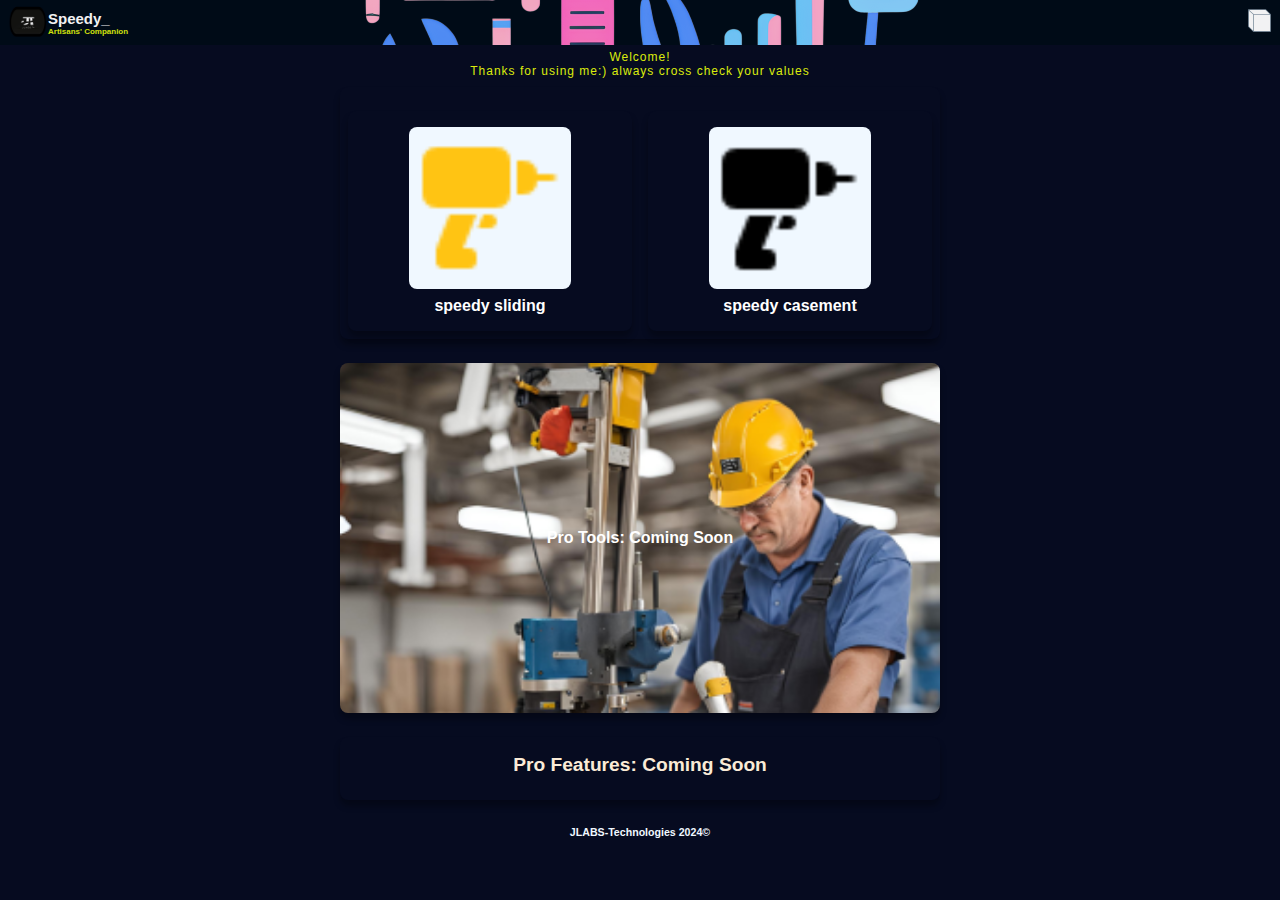
<file: index.html>
<!DOCTYPE html>
<html lang="en">

<head>
    <meta charset="UTF-8">
    <meta name="viewport" content="width=device-width, initial-scale=1.0">
    <meta name="theme-color" content="#808080">
    <title>JLABS-Speedy</title>
    <link rel="manifest" href="./manifest.json">
    <link rel="apple-touch-icon" href="./index-assets/jlabs_main.png">
    <link rel="stylesheet" href="./styles.css">
    <script src="./index.js" defer></script>
    <script>
        if ("serviceWorker" in navigator) {
            window.addEventListener("load", () => {
                navigator.serviceWorker
                    .register("./sw.js")
                    .then(registration => {
                        console.log("Service Worker registered with scope:", registration.scope);
                    })
                    .catch(error => {
                        console.error("Service Worker registration failed:", error);
                    });
            });
        }
    </script>
    <style>
        /*  header greeting css*/
        .fade-in {
            opacity: 0;
            transition: opacity 2s ease-in;
        }

        .fade-in.fade-in-active {
            opacity: 1;
        }

        .fade-out {
            opacity: 1;
            transition: opacity 2s ease-out;
        }

        .fade-out.fade-out-active {
            opacity: 0;
        }

        #text {
            margin-top: 1.5em;
            margin-bottom: 0;
            font-weight: 400;
            font-size: 12px;
            letter-spacing: 1px;
            line-height: 1.2;
            color: rgb(220, 235, 12);
            font-family: 'Segoe UI', Tahoma, Geneva, Verdana, sans-serif;
        }
    </style>

    <!-- script for header greeting -->
    <script>
        document.addEventListener('DOMContentLoaded', function () {
            var textElement = document.getElementById('text');

            // Set timeout for 15 seconds to fade out the text
            setTimeout(function () {
                textElement.classList.remove('fade-in-active');
                textElement.classList.add('fade-out-active');
            }, 5000);
        });
    </script>
</head>

<body>
    <div class="container">
        <header>
            <div><img src="./index-assets/jlabs_main.png" alt="jlabs logo">
                <p class="app-name">Speedy_<span style="color: rgb(220, 235, 12);;">Artisans' Companion</span></p>
            </div>
            <a href="./about.html">
                <img src="./index-assets/Orthogonal View.png" width="25px" alt="about-btn">
            </a>
        </header>
        <div id="text" class="fade-in fade-in-active">Welcome! <br> Thanks for using me:) always cross check your values</div>
        <nav>
            <div class="card">
                <!-- <h4 class="label">Fabricator</h4> -->
                <div class="card-menu" id="fabricator-menu">
                    <a href="./pages/sliding fabricator/index.html" class="item">
                        <img src="./index-assets/Drill yellow.png" alt="">
                        <p>speedy sliding</p>
                    </a>
                    <a href="./pages/casement fabricator/index.html" class="item">
                        <img src="./index-assets//Drill 1280.png" alt="">
                        <p>speedy casement</p>
                    </a>
                </div>
            </div>
            <div class="pro-tools">
                <h4>Pro Tools: Coming Soon</h4>
            </div>
            <div class="pro-features card">
                <h4 class="label">Pro Features: Coming Soon</h4>
                <div class="card-menu" id="pro-features"></div>
            </div>
        </nav>

        <footer>
            <h5>JLABS-Technologies 2024©</h5>
        </footer>
    </div>
</body>

</html>
</file>
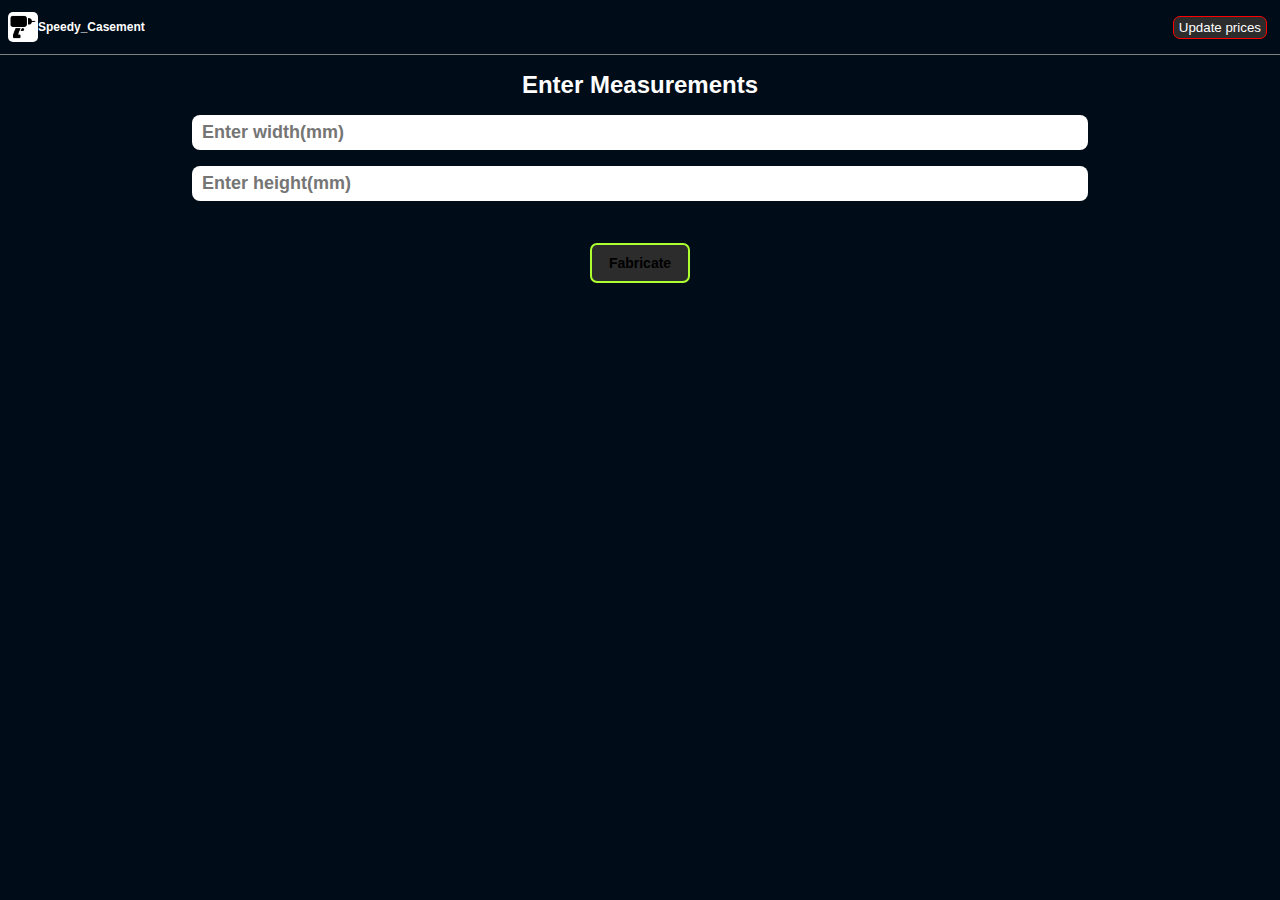
<file: pages/casement fabricator/index.html>
<!DOCTYPE html>
<html>
  <head>
    <!-- JLABS-Tech_solutions -->
    <meta charset="UTF-8" />
    <meta name="viewport" content="width=device-width, initial-scale=1.0" />
    <title>Speedy_Case</title>
    <link rel="stylesheet" href="./styles.css" />
  </head>
  <body>
    <header>
      <div > <img src="./assets/Drill.png" alt=""><span class="app-name">Speedy_Casement</span></div>
      <button class="secBtn" onclick="updateSellingPriceBtn()">
        Update prices
      </button>
    </header>
    <div class="container">
      <main>
        <div class="measurement-ui">
          <div class="page-title">Enter Measurements</div>
          <form action="#">
            <input
              id="width"
              type="number"
              min="499"
              placeholder="Enter width(mm) "
              required
            />
            <br />
            <input
              id="height"
              type="number"
              min="499"
              placeholder="Enter height(mm)"
              required
            />
            <br />
          </form>
          <button class="priBtn" id="fabricateBtn">Fabricate</button>
          <!-- <button class="priBtn" id="FabricateBtn">Add Prices</button> -->
        </div>
        <div class="price-UI" id="price-UI">
          <!-- <div class="page-title">/div> -->
          <form action="#">
            <fieldset>
              <legend>Profiles</legend>
              <label for="">Enter current selling price</label><br />
              <label for="width">Width</label>
              <input  requiredtype="number" placeholder="Width per length" id="item1" for="width" />
              <br />
              <label for="height">Height</label>
              <input  requiredtype="number" placeholder="Height per length" id="item2" for="height" />
              <br />
              <label for="decurve-width">Decurve</label>
              <input  requiredtype="number" placeholder="Decurve per length" id="item3" for="decurve-width" />
              <br />

              <label for="decurve-Heigth">Decurve</label>
              <input required
                type="number"
                placeholder="Decurve per length"
                id="item4"
                for="decurve-Heigth"
              />
              <br />
              <label for="mullion">Mullion</label>
              <input required
                type="number"
                placeholder="Mullion per length"
                id="item5"
                for="mullion"
              />
              <br />
              
            </fieldset>

            <fieldset>
              <legend>Accesories</legend>
              <label for="">Enter current selling price</label><br />
              <label for="stopper">Stopper</label>
              <input required
                type="number"
                placeholder="Stopper price per set"
                id="item6"
                for="stopper"
              />
              <br />
              <label for="Glass">Glass</label>
              <input required
                type="number"
                placeholder="Glass per Sheet cost"
                id="item7"
                for="glass"
              />
              <br />
              <label for="hinges">hinges</label>
              <input required
                type="number"
                placeholder="hinges price per set"
                id="item8"
                for="hinges"
              />
              <br />
              <label for="rubber">Rubber</label>
              <input required
                type="number"
                placeholder="Rubber price per roll"
                id="item9"
                for="rubber"
              />
              <br />
              <label for="handle">handle</label>
              <input required type="number" placeholder="handle price per set" id="item10" for="handle" />
              <br />
              <label for="coupling-screw">coupling Screw</label>
              <input required
                type="number"
                placeholder="coupling Screw pcs"
                id="item11"
                for="coupling-screw"
              />
              <br />
              <label for="jam-screw">Jam Screw</label>
              <input required
                type="number"
                placeholder="Jam Screw pcs"
                id="item12"
                for="jam-screw"
              />
              <br />
              <label for="brush">Brush</label>
              <input required
                type="number"
                placeholder="Brush price per meter"
                id="item13"
                for="brush"
              />
              <br />
              <label for="angle">Angle(40|40)</label>
              <input required
                type="number"
                placeholder="Angle(40|40) per length"
                id="item14"
                for="angle"
              />
              <br />
            </fieldset>
            <button id="updatePriceBtn" class="priBtn" onclick="UpdateBtn()">
              Update ✅
            </button>
          </form>
        </div>

        <div class="output" id="output">
          <div class="page-title">Materials</div>

          <ul class="materials">
            <div id="width-div" class="item">
              <li id="width-size"></li>
              <span class="show" id="width-cost"></span>
              <button onclick="removeDiv('width-div')" id="width-remove">
                x
              </button>
            </div>
  
            <div id="height-div" class="item">
              <li id="height-size"></li>
              <span class="show" id="height-cost"></span>
              <button onclick="removeDiv('height-div')" id="height-remove">x</button>
            </div>
  
            <div id="decurve-width-div" class="item">
              <li id="decurve-width-size"></li>
              <span class="show" id="decurve-width-cost"></span><button onclick="removeDiv('decurve-width-div')"
                id="decurve-width-remove">
                x
              </button>
            </div>
  
            <div id="decurve-height-div" class="item">
              <li id="decurve-height-size"></li>
              <span class="show" id="decurve-height-cost"></span><button onclick="removeDiv('decurve-height-div')"
                id="decurve-height-remove">
                x
              </button>
            </div>
  
            <div id="mullion-div" class="item">
              <li id="mullion-size"></li>
              <span class="show" id="mullion-cost"></span>
              <button onclick="removeDiv('mullion-div')" id="mullion-remove">x</button>
            </div>
  
            <div id="stopper-div" class="item">
              <li id="stopper-set"></li>
              <span class="show" id="stopper-cost"></span>
              <button onclick="removeDiv('stopper-div')" id="stopper-remove">
                x
              </button>
            </div>
  
            <div id="glass-div" class="item">
              <li id="glass-size"></li>
              <span class="show" id="glass-cost"></span>
              <button onclick="removeDiv('glass-div')" id="glass-remove">
                x
              </button>
            </div>
  
            <div id="hinges-div" class="item">
              <li id="hinges-set"></li>
              <span class="show" id="hinges-cost"></span>
              <button onclick="removeDiv('hinges-div')" id="hinges-remove">
                x
              </button>
            </div>
  
            <div id="handle-div" class="item">
              <li id="handle-set"></li>
              <span class="show" id="handle-cost"></span>
              <button onclick="removeDiv('handle-div')" id="handle-remove">x</button>
            </div>
  
            <div id="rubber-div" class="item">
              <li id="rubber-qty"></li>
              <span class="show" id="rubber-cost"></span>
              <button onclick="removeDiv('rubber-div')" id="rubber-remove">
                x
              </button>
            </div>
  
            <div id="brush-div" class="item">
              <li id="brush-qty"></li>
              <span class="show" id="brush-cost"></span>
              <button onclick="removeDiv('brush-div')" id="brush-remove">
                x
              </button>
            </div>
  
            <div id="coupling-screw-div" class="item">
              <li id="coupling-screw-qty"></li>
              <span class="show" id="coupling-screw-cost"></span>
              <button onclick="removeDiv('coupling-screw-div')" id="coupling-screw-remove">
                x
              </button>
            </div>
  
            <div id="jam-screw-div" class="item">
              <li id="jam-screw-qty"></li>
              <span class="show" id="jam-screw-cost"></span>
              <button onclick="removeDiv('jam-screw-div')" id="jam-screw-remove">
                x
              </button>
            </div>
            
            <div id="angle-div" class="item">
              <li id="angle-qty"></li>
              <span class="show" id="angle-cost"></span>
              <button onclick="removeDiv('angle-div')" id="angle-remove">
                x
              </button>
            </div>
          </ul>
          <button id="getPriceBtn" class="priBtn">See Price ✅</button>
        </div>
      </main>
    </div>
        </div>
      </main>
    </div>
   

    <script src="./casement.js"></script>
  </body>
</html>
</file>
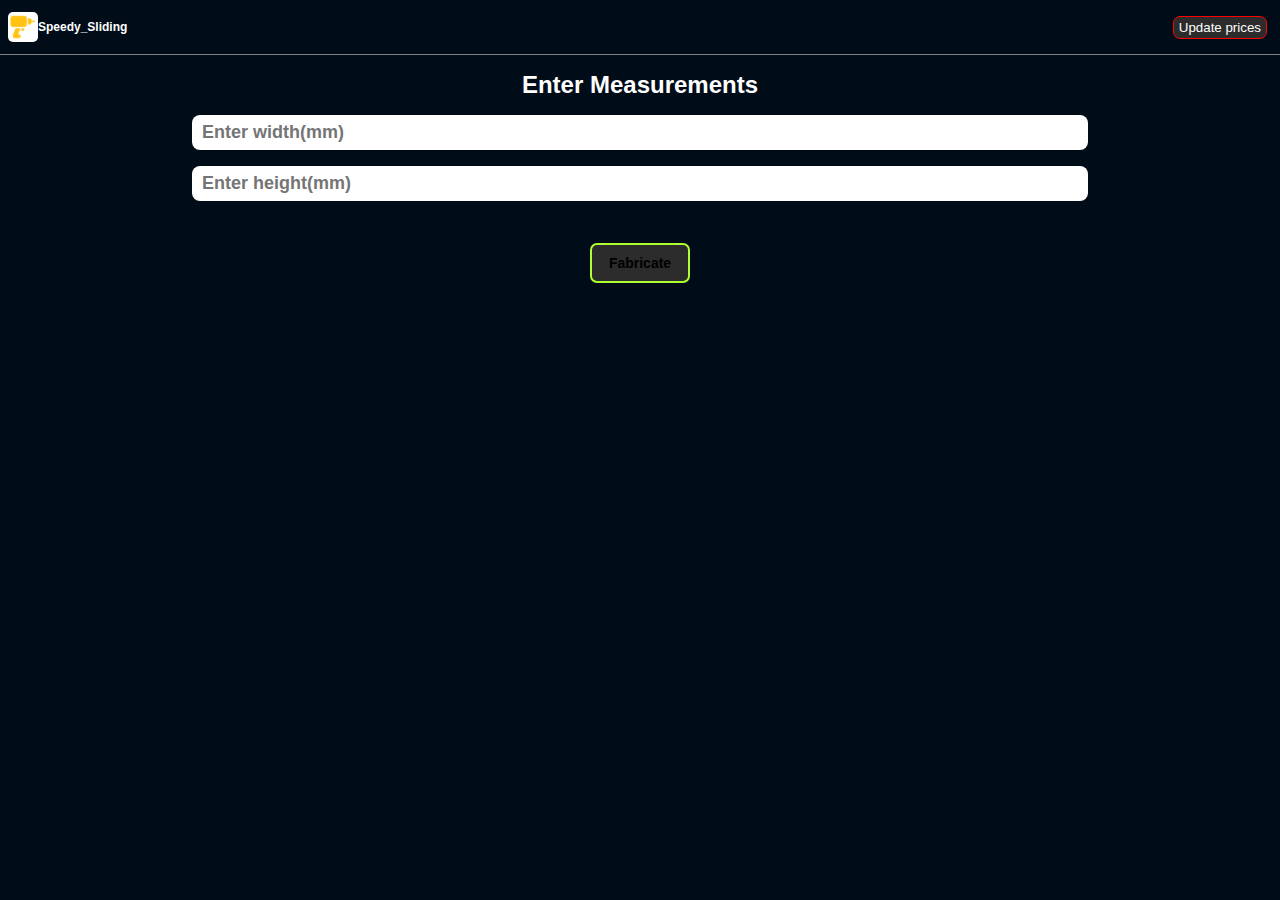
<file: pages/sliding fabricator/index.html>
<!DOCTYPE html>
<html>

<head>
  <!-- JLABS-Tech_solutions -->
  <meta charset="UTF-8" />
  <meta name="viewport" content="width=device-width, initial-scale=1.0" />
  <title>Speedy_Slide</title>
  <link rel="stylesheet" href="./styles.css" />
</head>

<body>
  <header>
    <div > <img src="./assets/Drill yellow.png" alt="Sewing Tape Measure"><span class="app-name">Speedy_Sliding</span></div>
     
    <button class="secBtn" onclick="updateSellingPriceBtn()">
      Update prices
    </button>
  </header>
  <div class="container">
    <main>
      <div class="measurement-ui">
        <div class="page-title">Enter Measurements</div>
        <form action="#">
          <input id="width" type="number" min="499" placeholder="Enter width(mm) " required />
          <br />
          <input id="height" type="number" min="499" placeholder="Enter height(mm)" required />
          <br />
        </form>
        <button class="priBtn" id="fabricateBtn">Fabricate</button>
        <!-- <button class="priBtn" id="FabricateBtn">Add Prices</button> -->
      </div>
      <div class="price-UI" id="price-UI">
        <!-- <div class="page-title">/div> -->
        <form action="#">
          <fieldset>
            <legend>Profiles</legend>
            <label for="">Enter current selling price</label><br />
            <label for="track">Track</label>
            <input type="number" placeholder="Track" id="item1" for="track" />
            <br />
            <label for="jam">Jam</label>
            <input type="number" placeholder="Jam" id="item2" for="jam" />
            <br />
            <label for="top">Top</label>
            <input type="number" placeholder="Top" id="item3" for="top" />
            <br />

            <label for="bottom">bottom</label>
            <input type="number" placeholder="bottom" id="item4" for="bottom" />
            <br />
            <label for="interlock">Interlock</label>
            <input type="number" placeholder="Interlock-style" id="item5" for="interlock" />
            <br />
            <label for="lockstyle">Lockstyle</label>
            <input type="number" placeholder="Lock-style" id="item6" for="lockstyle" />
            <br />
          </fieldset>

          <fieldset>
            <legend>Accesories</legend>
            <label for="">Enter current selling price</label><br />
            <label for="Glass">Glass</label>
            <input type="number" placeholder="Glass per Sheet cost" id="item7" for="glass" />
            <br />
            <label for="roller">Roller</label>
            <input type="number" placeholder="Roller" id="item8" for="roller" />
            <br />
            <label for="rubber">Rubber</label>
            <input type="number" placeholder="Rubber" id="item9" for="rubber" />
            <br />
            <label for="key">Key</label>
            <input type="number" placeholder="key" id="item10" for="key" />
            <br />
            <label for="coupling-screw">coupling Screw</label>
            <input type="number" placeholder="coupling Screw" id="item11" for="coupling-screw" />
            <br />
            <label for="jam-screw">Jam Screw</label>
            <input type="number" placeholder="jam Screw" id="item12" for="jam-screw" />
            <br />
            <label for="brush">Brush</label>
            <input type="number" placeholder="Brush" id="item13" for="brush" />
            <br />
          </fieldset>
          <button id="updatePriceBtn" class="priBtn" onclick="UpdateBtn()">
            Update ✅
          </button>
        </form>
      </div>

      <div class="output" id="output">
        <div class="page-title">Materials</div>

        <ul class="materials">
          <div id="track-div" class="item">
            <li id="track-size"></li>
            <span class="show" id="track-cost"></span>
            <button onclick="removeDiv('track-div')" id="track-remove">
              x
            </button>
          </div>

          <div id="jam-div" class="item">
            <li id="jam-size"></li>
            <span class="show" id="jam-cost"></span>
            <button onclick="removeDiv('jam-div')" id="jam-remove">x</button>
          </div>

          <div id="interlock-div" class="item">
            <li id="interlock-size"></li>
            <span class="show" id="interlock-cost"></span><button onclick="removeDiv('interlock-div')"
              id="interlock-remove">
              x
            </button>
          </div>

          <div id="lockstyle-div" class="item">
            <li id="lockstyle-size"></li>
            <span class="show" id="lockstyle-cost"></span><button onclick="removeDiv('lockstyle-div')"
              id="lockstyle-remove">
              x
            </button>
          </div>

          <div id="top-div" class="item">
            <li id="top-size"></li>
            <span class="show" id="top-cost"></span>
            <button onclick="removeDiv('top-div')" id="top-remove">x</button>
          </div>

          <div id="bottom-div" class="item">
            <li id="bottom-size"></li>
            <span class="show" id="bottom-cost"></span>
            <button onclick="removeDiv('bottom-div')" id="bottom-remove">
              x
            </button>
          </div>

          <div id="glass-div" class="item">
            <li id="glass-size"></li>
            <span class="show" id="glass-cost"></span>
            <button onclick="removeDiv('glass-div')" id="glass-remove">
              x
            </button>
          </div>

          <div id="roller-div" class="item">
            <li id="roller-set"></li>
            <span class="show" id="roller-cost"></span>
            <button onclick="removeDiv('roller-div')" id="roller-remove">
              x
            </button>
          </div>

          <div id="key-div" class="item">
            <li id="key-set"></li>
            <span class="show" id="key-cost"></span>
            <button onclick="removeDiv('key-div')" id="key-remove">x</button>
          </div>

          <div id="rubber-div" class="item">
            <li id="rubber-size"></li>
            <span class="show" id="rubber-cost"></span>
            <button onclick="removeDiv('rubber-div')" id="rubber-remove">
              x
            </button>
          </div>

          <div id="brush-div" class="item">
            <li id="brush-size"></li>
            <span class="show" id="brush-cost"></span>
            <button onclick="removeDiv('brush-div')" id="brush-remove">
              x
            </button>
          </div>

          <div id="coupling-screw-div" class="item">
            <li id="coupling-screw-qty"></li>
            <span class="show" id="coupling-screw-cost"></span>
            <button onclick="removeDiv('coupling-screw-div')" id="coupling-screw-remove">
              x
            </button>
          </div>

          <div id="jam-screw-div" class="item">
            <li id="jam-screw-qty"></li>
            <span class="show" id="jam-screw-cost"></span>
            <button onclick="removeDiv('jam-screw-div')" id="jam-screw-remove">
              x
            </button>
          </div>
        </ul>
        <button id="getPriceBtn" class="priBtn">See Price ✅</button>
      </div>
    </main>
  </div>


  <script src="./sliding.js"></script>
</body>

</html>
</file>
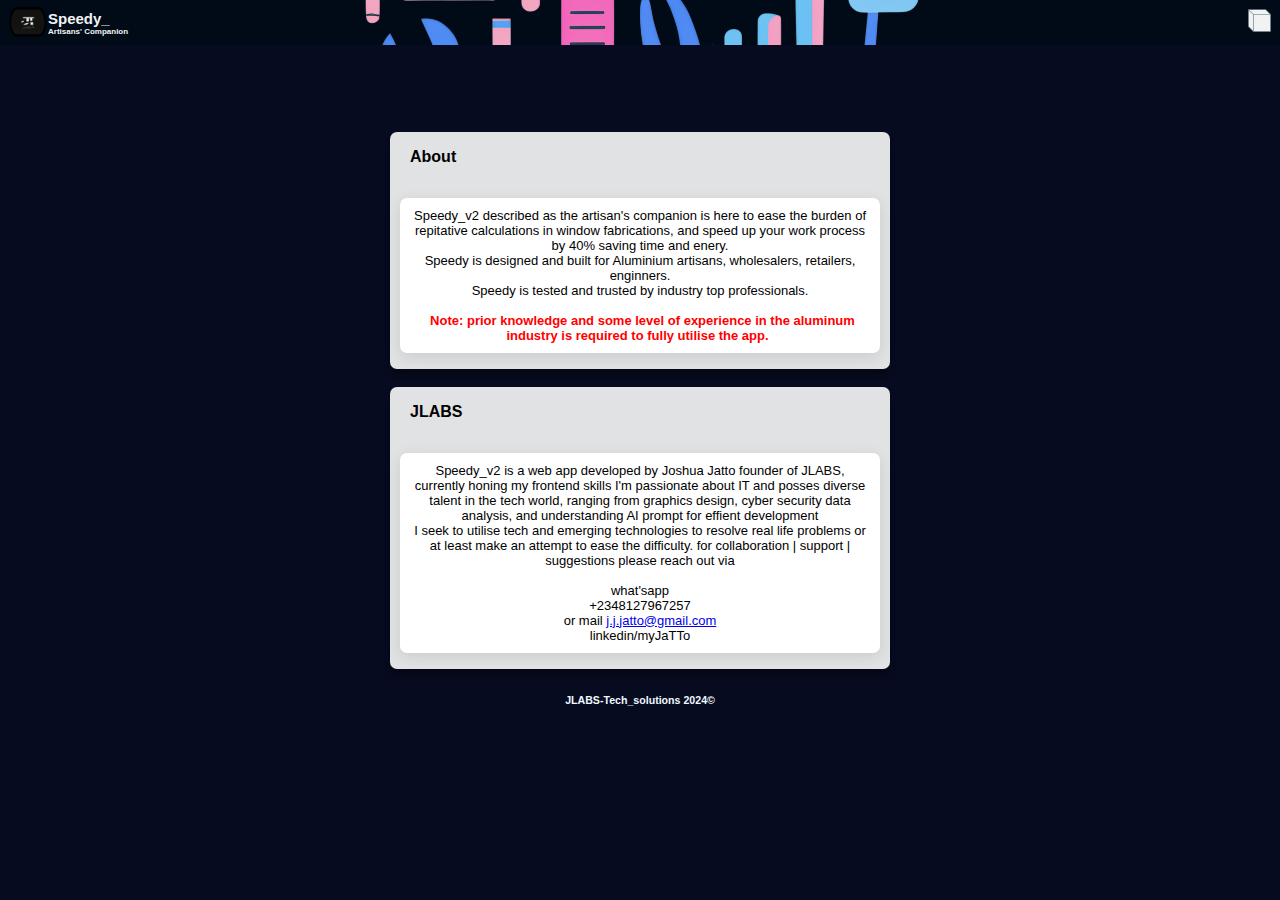
<file: about.html>
<!DOCTYPE html>
<html lang="en">

<head>
    <meta charset="UTF-8">
    <meta name="viewport" content="width=device-width, initial-scale=1.0">
    <meta name="theme-color" content="#808080" />
    <title>welcome to Speedy_v2</title>
    <link rel="manifest" href="../manifest.json" />
    <link rel="apple-touch-icon" href="../icons/JtLogo_192.png" />
    <link rel="stylesheet" href="./styles.css">
    <!-- serviceWorker script -->

    <style>
    

        body {
            position: relative;
            top: 10vh;
            width: 100vw;
            overflow-x: hidden;
            font-family: Arial, Helvetica, sans-serif;
            font-family: 'Segoe UI', Tahoma, Geneva, Verdana, sans-serif;
            padding: 1.6em;

        }

        .card {
            position: relative;
            max-width: 500px;
            margin: 0 auto;
            padding: 0 10px;
            display: flex;
            gap: 5px;
            justify-content: center;
            align-items: flex-start;
            flex-direction: column;
            border-radius: 7px;
            background-color: rgba(255, 255, 255, 0.884);
            color: black;

        }

        .card h4 {
            padding-top: 5px;
            margin-left: 10px;
            font-size: medium;
            letter-spacing: 2;
            line-height: 1.5;

        }

        .card-menu {
            background-color: rgb(255, 255, 255);
            color: black;
            text-align: center;
            display: flex;
            justify-content: space-evenly;
            width: 100%;
            margin-bottom: 1em;
            opacity: 100%;
            flex-wrap: wrap;
            border-radius: 7px;
            box-shadow: 0 4px 15px rgba(0, 0, 0, 0.1);
        }

        .card-menu:hover {
            opacity: 80%;
        }
        .card-menu div p{
            font-size: small; padding: 10px;
            font-weight: 200;
        }
    </style>
</head>

<body>
    <div class="container">

        <header>
            <div><img src="./index-assets/jlabs_main.png" alt="jlabs logo"><p class="app-name">Speedy_<span>Artisans' Companion</span></p></div>
            <a href="./about.html">
                <img src="./index-assets/Orthogonal View.png" width="25px" alt="about-btn">
            </a>
        </header>


        <div class="card">
            <h4>About</h4>
            <div class="card-menu">
                <div>
                    <p>
                        Speedy_v2 described as the artisan's companion is here to ease the burden of repitative
                        calculations in window fabrications, and speed up your work process by 40% saving time and enery.
                        <br>
                        Speedy is designed and built for Aluminium artisans, wholesalers, retailers, enginners.
                        <br>
                        Speedy is tested and trusted by industry top professionals. <br>
<br><span style="color: red; font-weight: 700; padding: 5px; padding-top: 10px ;"> Note: prior knowledge and some level of experience in the aluminum industry is required to fully utilise the app.</span>
                       
                    </p>
                </div>
            </div>
        </div> <br>
        <div class="card">
            <h4>JLABS</h4>
            <div class="card-menu">
                <div>
                    <p>Speedy_v2 is a web app developed by Joshua Jatto founder of JLABS, currently honing my frontend skills

                I'm passionate about IT and posses diverse talent in the tech world, ranging from graphics design, cyber security data analysis, and understanding AI prompt for effient development 
                 <br> I seek to utilise tech and emerging technologies to resolve real life problems or at least make an attempt to ease the difficulty.
           for collaboration | support | suggestions please reach out via <br> <br> what'sapp <br>
           +2348127967257 <br> or mail <a href="#">j.j.jatto@gmail.com</a> <br> linkedin/myJaTTo
                </p>
                </div>
            </div>
        </div>
        <footer>
            <h5> JLABS-Tech_solutions 2024©</h5>
        </footer>
    </div>
</body>

</html>
</file>
<file: styles.css>
/* Base Styles */
:root {
    --primary-color: #000c18;
    --secondary-color: #666;
    --background-color: #060b20;
    --font-family: 'Segoe UI', Tahoma, Geneva, Verdana, sans-serif;
    --padding: 1em;
}

* {
    box-sizing: border-box;
    margin: 0;
    padding: 0;
    font-family: var(--font-family);
}

body {
    background-color: var(--background-color);
    color: var(--primary-color);
    width: 100%;
    overflow-x: hidden;
    padding-top: 4em;
    /* Offset for fixed header */
    padding: var(--padding);
}

header {
    display: flex;
    justify-content: space-between;
    align-items: center;
    width: 100vw;
    margin: 0 auto;
    position: fixed;
    top: 0;
    left: 0;
    z-index: 100;
    background-color: var(--primary-color);
    color: white;
    text-align: center;
    padding: 0.5em .5em;
    opacity: 95%;
    background-image: url(./index-assets/art-tools-mini.png);
    background-position: center;
    background-repeat: no-repeat;
    background-size:auto;
    height: 45px;
}
header div{
    display: flex;
    justify-content: center;
    align-items: center;
}

header div p {
    font-size: 15px;
    text-align: left;
    font-weight: 700;
    display: block;
}
header div p span{
    display: block;
    font-size: 8px;
    text-align: left;
    font-weight: 600;
}
header div img{
    width: 40px;
}
nav{
    margin-top: -1em;
}

.container {
    max-width: 1200px;
    margin: 0 auto;
    padding: var(--padding);
    text-align: center;

}

.card,
.pro-tools,
.pro-features {
    background-color: var(--background-color);
    border-radius: 8px;
    box-shadow: 0 6px 6px hsl(0deg 0% 0% / 0.3);
    margin: 1.5em auto;
    padding: .5em;
    max-width: 600px;
    
}

.card {
    background-image: none;
    background-repeat: no-repeat;
    background-size: cover;
    
}
/* .card h4 img{ background-color: antiquewhite; margin-top: 5px;} */
.card h4 {
    margin: 0.5em 0;
    font-size: 1.2em;
    align-items: center;
    text-shadow:#000c18;
}

.card-menu {
    display: flex;
    justify-content: space-evenly;
    flex-wrap: wrap;
    gap: 1em;
    margin-top: 1em;
}

.item {
    text-decoration: none;
    background-color: var(--background-color);
    color: var(--primary-color);
    border-radius: 8px;
    box-shadow: 0 6px 6px hsl(0deg 0% 0% / 0.3);
    padding: 1em;
    flex: 1 1 45%;
    display: flex;
    flex-direction: column;
    align-items: center;
    transition: transform 0.3s;
}

.item:hover {
    transform: scale(1.05);
}

.item img {
    max-width: 90%;
    border-radius: 8px;
    height: 18vh;
    object-fit:cover;
    background-color: aliceblue;
}

.item p {
    font-size: 1em;
    font-weight: 600;
    margin-top: 0.5em;
    color: white;
}

.pro-tools {
    background-image: url(./index-assets/mechnical_artisan.png);
    background-repeat: no-repeat;
    background-size: cover;
    height: 350px;
    color: white;
    display: flex;
    align-items: center;
    justify-content: center;
}

.label{
    color: antiquewhite;
}

.pro-features {
    color: var(--primary-color);
}

.feature-item {
    min-height: 15vh;
}

footer {
    margin-top: 2em;
    margin-bottom: 0;
    font-size: 0.8em;
    color: aliceblue;
    
}

@media (max-width: 768px) {

    .card,
    .pro-tools,
    .pro-features {
        max-width: 90%;
    }

    .item {
        flex: 1 1 100%;
    }

    .item img {
        max-width: 90%;
        height: auto;
    }
    .card {
        background-image: url(./index-assets/tools\ filped.png);
        background-repeat: no-repeat;
        background-size: cover;
        
    }
}
</file>
<file: pages/casement fabricator/styles.css>
* {
  padding: 0;
  margin: 0;
  box-sizing: border-box;
  font-family: Arial, Helvetica, sans-serif;
}

body {
  width: 100%;
  margin: 0 auto;
  display: flex;
  flex-direction: column;
  justify-content: center;
  text-align: center;
  background-color: #000c18;
  color: white;
  overflow-x:hidden;
  position: relative;
}
.container {
  width: 100%;
  margin: 0 auto;
}

@media (max-width: 768px) {
  body {
    width: 100%;
    /* margin: 5px; */
    /* padding: 10px;  */
  }
  .container {
    max-width: 100%;
    margin: 0 auto;
    /* padding: .5em; */
  }
  #price-UI {
    right: -10px;
  }
  input {
    width: 60%;
  }
 
header .app-name{
    text-align: left;
    font-size: 12px;
}
header .app-name span{
    text-align: left;
    font-size: 8px;
    line-height: 1.8;
}
}
header {
  width: 100vw;
  height: 55px;
  /* border-bottom: 1px solid gray; */
  display: flex;
  justify-content: space-between;
  gap: 1em;
  align-items: center;
  border-bottom: 1px solid gray;
  padding: 0.3em .5em;
  flex-wrap: wrap;
  margin-bottom: 1em;
  flex-wrap: wrap;
}
header .app-name {
  font-size: 12px;
  font-weight: 600;
  
}
header div {
 display: flex;
 align-items: center;
 max-width: 100px;
}

header div img {
 background-color: white;
 height: 100%;
 max-width: 30px;
 border-radius: 5px;
}

.secBtn {
  border-radius: 7px;
  background-color: rgb(44, 44, 44);
  color: white;
  border: 1px solid red;
  max-width: 100px;
  padding: 3px 5px;
  margin: 5px;
}
.secBtn:active {
  background-color: gray;
  scale: 0.5;
}

p {
  font-size: medium;
  font-weight: 500;
}
#price-UI form fieldset label {
  margin-bottom: 0px;
  font-size: 15px;
}
input {
  height: 35px;
  width: 70%;
  margin-top: 1rem;
  padding: 0 10px;
  border: none;
  outline: none;
  font-size: 18px;
  font-weight: 700;
  border-radius: 8px;
}
.show {
  display: none;
}

/* #output {
  width: 80vw;
  margin: 1em auto;
  display: block;
} */
.priBtn {
  height: 40px;
  width: 100px;
  margin: 3em auto;
  font-size: 14px;
  font-weight: 700;
  border: 2px solid greenyellow;
  border-radius: 7px;
  background-color: rgb(44, 44, 44);
}
.priBtn:active {
  background-color: rgb(182, 180, 180);
  scale: 0.5;
}
div button {
  width: 40px;
  height: 20px;
}
#price-UI {
  display: none;
  position: absolute;
  top: -15px;
  background-color: rgb(15, 15, 15);
  opacity: 98%;
  width: 100vw;
  /* left: -18px; */
  right: 0;
  flex-direction: column;
  z-index: 100;
  border-radius: 2px groove gray;
  border: inset;
}
#price-UI form {
  width: 100%;
  display: flex;
  gap: 1em;
  justify-content: center;
  gap: 2em;
  display: flex;
  flex-direction: column;
  flex-wrap: wrap;
  padding: 0.5em;
}
#price-UI form fieldset {
  min-width: 80%;
  display: flex;
  gap: 0.5em;
  justify-content: center;
  padding: 1em;
  font-size: 1.5uv;
  color: white;
  flex-direction: column;
  align-items: center;
}
#price-UI form input {
  max-width: 100%;
  font-size: 18uv;
  padding: 0 10px;
  margin-top: 0;
}
/* #price-UI #updatePriceBtn {
  position: absolute;
  bottom: -20px;
  right: 20px;
} */
#output {
  display: none;
  width: 100%;
  flex-direction: column;
  align-items: center;
  justify-content: center;
  margin: 0 auto;
  margin-top: 1em;
  
}
.materials {
  width: 100%;
  padding: 1em;
  display: flex;
  flex-direction: column;
  align-items: center;
  justify-content: center;
  margin-top: -1em;
}
.item li {
  list-style:none;
  width: 100%;
  font-weight: 200;
  display: flex;
  justify-content: space-between;
  align-items: center;
  margin: 0 10px ;
  
}
.item button {
  width: 30px;
  height: 30px;
  font-size: 1rem;
  border-radius: 8px;
  font-weight: 700;
  color: rgb(245, 99, 99);
  margin-right: 5px;
  background-color: transparent;
  margin: 5px;
}
.item span {
  width: 250px;
  font-weight: 700;
  color: rgb(82, 244, 82);
}

.item {
  font-size: 13px;
  font-weight: 700;
  display: flex;
  width: 100%;
  /* margin: 2px 0px; */
  padding-bottom: 4px;
  justify-content: space-between;
  border-bottom: 1px solid rgba(160, 159, 159, 0.656);
  align-items: flex-end;
}
.item:hover {
  background-color: rgba(171, 170, 170, 0.551);
  opacity: 90%;
  transition: all 0.3s ease-in-out;
}
.page-title {
  font-size: 1.5em;
  font-weight: 600;
  font-family: "Segoe UI", Tahoma, Geneva, Verdana, sans-serif;
}

footer {
  position: relative;
  bottom: 0;
  width: 100%;
  margin-top: 2em;
  border-top: 1px solid gray;
  z-index: 100;
  padding: 10px;
  text-align: right;
  margin-right: 20px;
  
}
</file>
<file: pages/sliding fabricator/styles.css>
* {
  padding: 0;
  margin: 0;
  box-sizing: border-box;
  font-family: Arial, Helvetica, sans-serif;
}

body {
  width: 100%;
  margin: 0 auto;
  display: flex;
  flex-direction: column;
  justify-content: center;
  text-align: center;
  background-color: #000c18;
  color: white;
  overflow-x:hidden;
  position: relative;
}
.container {
  width: 100%;
  margin: 0 auto;
}

@media (max-width: 768px) {
  body {
    width: 100%;
    /* margin: 5px; */
    /* padding: 10px;  */
  }
  .container {
    max-width: 100%;
    margin: 0 auto;
    /* padding: .5em; */
  }
  #price-UI {
    right: -10px;
  }
  input {
    width: 60%;
  }
 
header .app-name{
    text-align: left;
    font-size: 12px;
}
header .app-name span{
    text-align: left;
    font-size: 8px;
    line-height: 1.8;
}
}
header {
  width: 100vw;
  height: 55px;
  /* border-bottom: 1px solid gray; */
  display: flex;
  justify-content: space-between;
  gap: 1em;
  align-items: center;
  border-bottom: 1px solid gray;
  padding: 0.3em .5em;
  flex-wrap: wrap;
  margin-bottom: 1em;
  flex-wrap: wrap;
}
header .app-name {
  font-size: 12px;
  font-weight: 600;
  
}
header div {
 display: flex;
 align-items: center;
 max-width: 100px;
}

header div img {
 background-color: white;
 height: 100%;
 max-width: 30px;
 border-radius: 5px;
}

.secBtn {
  border-radius: 7px;
  background-color: rgb(44, 44, 44);
  color: white;
  border: 1px solid red;
  max-width: 100px;
  padding: 3px 5px;
  margin: 5px;
}
.secBtn:active {
  background-color: gray;
  scale: 0.5;
}

p {
  font-size: medium;
  font-weight: 500;
}
#price-UI form fieldset label {
  margin-bottom: 0px;
  font-size: 15px;
}
input {
  height: 35px;
  width: 70%;
  margin-top: 1rem;
  padding: 0 10px;
  border: none;
  outline: none;
  font-size: 18px;
  font-weight: 700;
  border-radius: 8px;
}
.show {
  display: none;
}

/* #output {
  width: 80vw;
  margin: 1em auto;
  display: block;
} */
.priBtn {
  height: 40px;
  width: 100px;
  margin: 3em auto;
  font-size: 14px;
  font-weight: 700;
  border: 2px solid greenyellow;
  border-radius: 7px;
  background-color: rgb(44, 44, 44);
}
.priBtn:active {
  background-color: rgb(182, 180, 180);
  scale: 0.5;
}
div button {
  width: 40px;
  height: 20px;
}
#price-UI {
  display: none;
  position: absolute;
  top: -15px;
  background-color: rgb(15, 15, 15);
  opacity: 98%;
  width: 100vw;
  /* left: -18px; */
  right: 0;
  flex-direction: column;
  z-index: 100;
  border-radius: 2px groove gray;
  border: inset;
}
#price-UI form {
  width: 100%;
  display: flex;
  gap: 1em;
  justify-content: center;
  gap: 2em;
  display: flex;
  flex-direction: column;
  flex-wrap: wrap;
  padding: 0.5em;
}
#price-UI form fieldset {
  min-width: 80%;
  display: flex;
  gap: 0.5em;
  justify-content: center;
  padding: 1em;
  font-size: 1.5uv;
  color: white;
  flex-direction: column;
  align-items: center;
}
#price-UI form input {
  max-width: 100%;
  font-size: 18uv;
  padding: 0 10px;
  margin-top: 0;
}
/* #price-UI #updatePriceBtn {
  position: absolute;
  bottom: -20px;
  right: 20px;
} */
#output {
  display: none;
  width: 100%;
  flex-direction: column;
  align-items: center;
  justify-content: center;
  margin: 0 auto;
  margin-top: 1em;
  
}
.materials {
  width: 100%;
  padding: 1em;
  display: flex;
  flex-direction: column;
  align-items: center;
  justify-content: center;
  margin-top: -1em;
}
.item li {
  list-style:none;
  width: 100%;
  font-weight: 200;
  display: flex;
  justify-content: space-between;
  align-items: center;
  margin: 0 10px ;
  
}
.item button {
  width: 30px;
  height: 30px;
  font-size: 1rem;
  border-radius: 8px;
  font-weight: 700;
  color: rgb(245, 99, 99);
  margin-right: 5px;
  background-color: transparent;
  margin: 5px;
}
.item span {
  width: 250px;
  font-weight: 700;
  color: rgb(82, 244, 82);
}

.item {
  font-size: 13px;
  font-weight: 700;
  display: flex;
  width: 100%;
  /* margin: 2px 0px; */
  padding-bottom: 4px;
  justify-content: space-between;
  border-bottom: 1px solid rgba(160, 159, 159, 0.656);
  align-items: flex-end;
}
.item:hover {
  background-color: rgba(171, 170, 170, 0.551);
  opacity: 90%;
  transition: all 0.3s ease-in-out;
}
.page-title {
  font-size: 1.5em;
  font-weight: 600;
  font-family: "Segoe UI", Tahoma, Geneva, Verdana, sans-serif;
}

footer {
  position: relative;
  bottom: 0;
  width: 100%;
  margin-top: 2em;
  border-top: 1px solid gray;
  z-index: 100;
  padding: 10px;
  text-align: right;
  margin-right: 20px;
  
}
</file>
